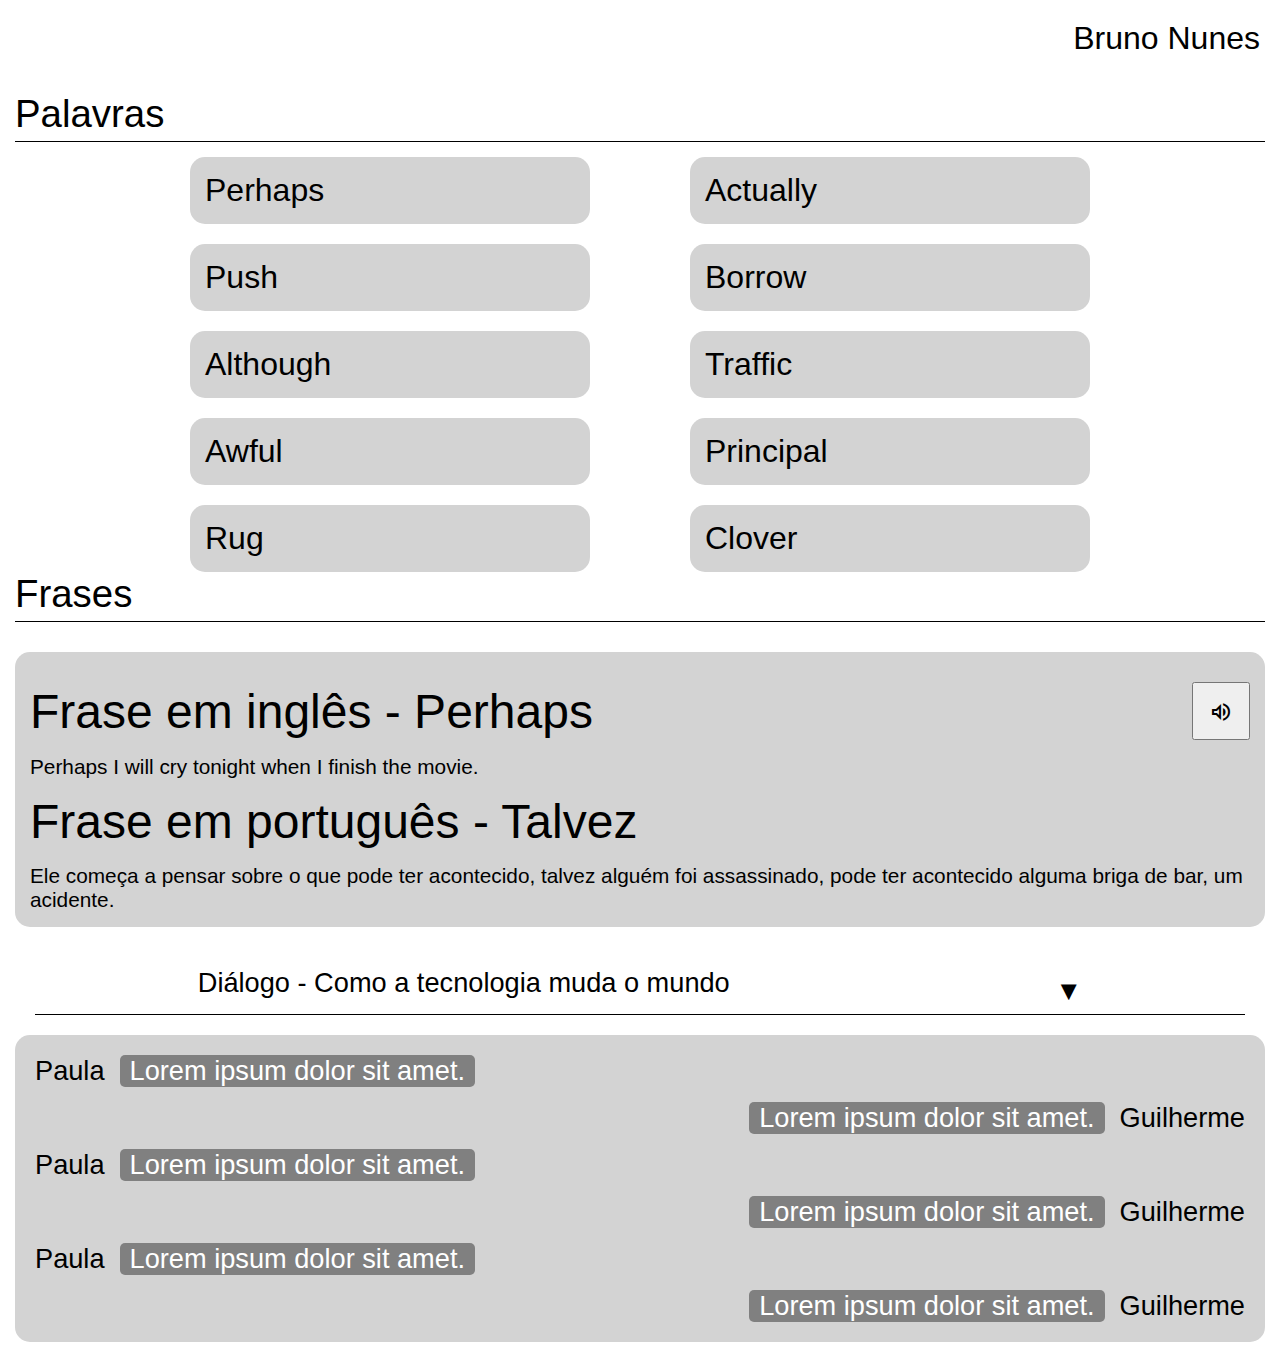
<file: index.html>
<!DOCTYPE html>
<html lang="pt-br">
<head>
    <meta charset="UTF-8">
    <meta name="viewport" content="width=device-width, initial-scale=1.0">
    <title>Dicionário</title>
    <link rel="stylesheet" href="style.css">
    <link rel="stylesheet" href="https://fonts.googleapis.com/css2?family=Material+Symbols+Outlined:opsz,wght,FILL,GRAD@20..48,100..700,0..1,-50..200" />
</head>
<body>
    <header class="header-palavras">
        <h1 class="h1-nome">Bruno Nunes</h1>
    </header>

    <main class="main-palavras">
        <h2>Palavras</h2>
        <section class="section-ingles">
            <p>Perhaps</p>
            <p>Actually</p>
            <p>Push</p>
            <p>Borrow</p>
            <p>Although</p>
            <p>Traffic</p>
            <p>Awful</p>
            <p>Principal</p>
            <p>Rug</p>
            <p>Clover</p>
        </section>

        <h2>Frases</h2>
        <section class="section-frases">
            <div class="div-palavra">
                <h2 class="titulo-frase-ingles">Frase em inglês - Perhaps</h2>
                <button class="audio-frase"><span class="material-symbols-outlined">volume_up</span></button>
            </div>
            <p class="frase-ingles">Perhaps I will cry tonight when I finish the movie.</p>
            <div class="div-palavra">
                <h2 class="titulo-frase-portugues">Frase em português - Talvez</h2>
            </div>
            <p class="frase-conto">Ele começa a pensar sobre o que pode ter acontecido, talvez alguém foi assassinado, pode ter acontecido alguma briga de bar, um acidente.</p>
        </section>

        <section class="section-dialogo">
            <div class="div-dialogo-botao">
                <h2 class="h2-dialogo">Diálogo - Como a tecnologia muda o mundo</h2>
                <button type="button" class="btn-dialogo">&#9660;</button>
            </div>
            <div class="dialogo">
                <div>
                    <p>Paula</p>
                    <p>Lorem ipsum dolor sit amet.</p>
                </div>
                <div>
                    <p>Guilherme</p>
                    <p>Lorem ipsum dolor sit amet.</p>
                </div>
                <div>
                    <p>Paula</p>
                    <p>Lorem ipsum dolor sit amet.</p>
                </div>
                <div>
                    <p>Guilherme</p>
                    <p>Lorem ipsum dolor sit amet.</p>
                </div>
                <div>
                    <p>Paula</p>
                    <p>Lorem ipsum dolor sit amet.</p>
                </div>
                <div>
                    <p>Guilherme</p>
                    <p>Lorem ipsum dolor sit amet.</p>
                </div>
            </div>
        </section>
    </main>

    <!-- Parte do modal -->
    <div class="backdrop"></div>
    <span class="modal">
        <div class="div-palavra">
            <p class="palavra-ingles">Perhaps</p>
            <button class="audio-ingles"><span class="material-symbols-outlined">volume_up</span></button>
        </div>
        <hr>
        <p class="explicacao-ingles">Lorem ipsum dolor sit, amet consectetur adipisicing elit. Non placeat natus vero illum alias autem tenetur iusto, itaque dolores, et veritatis inventore qui? Consequatur labore libero necessitatibus eaque ab voluptatibus, cupiditate velit repellendus nihil, omnis incidunt! Explicabo, itaque facere! Doloribus.</p>
        <div class="div-palavra">
            <p class="palavra-portugues">Talvez</p>
            <button class="audio-portugues"><span class="material-symbols-outlined">volume_up</span></button>
        </div>
        <hr>
        <p class="explicacao-portugues">Lorem ipsum dolor sit amet, consectetur adipisicing elit. Doloremque rem cupiditate saepe, iste est, sint illo dignissimos, aut temporibus ex iusto ea quae modi veniam porro. Nam, voluptas recusandae qui exercitationem perferendis voluptatum beatae obcaecati ullam quia, ipsa ad necessitatibus.</p>
    </span>

    <script src="main.js"></script>
</body>
</html>
</file>
<file: style.css>
* {
    /* Reset */
    margin: 0;
    padding: 0;
    box-sizing: border-box;
    font-family: Arial, Helvetica, sans-serif;
}

/* Cabeçalho */

.header-palavras {
    text-align: end;
    padding: 20px;
}

.h1-nome {
    font-weight: normal;
}

/* Main */

.main-palavras {
    padding: 15px;
}

.main-palavras h2 {
    /* Título escrito palavras */
    font-weight: normal;
    margin-bottom: 15px;
}

.main-palavras > h2 {
    font-size: 2.4em;
    padding-bottom: 5px;
    border-bottom: 1px solid black;
}

/* Seção com as palavras em inglês */

.section-ingles {
    display: grid;
    grid-template-columns: 1fr 1fr;
    gap: 20px;
    column-gap: 100px;
    padding: 0 50px;
    max-width: 1000px;
    margin: auto;
}

.section-ingles p {
    background-color: lightgray;
    padding: 15px;
    font-size: 2em;
    border-radius: 15px;
    cursor: pointer;
}

/* Frase */

.section-frases {
    background-color: lightgray;
    margin: 30px 0;
    border-radius: 15px;
    padding: 15px;
}

.section-frases h2 {
    font-size: 1em;
    padding-bottom: 0px;
    margin: 0;
}

/* Diálogo */

.div-dialogo-botao {
    /* Div que tem o botão e o título dentro */
    margin: 0 20px;
    margin-top: 40px;
    display: flex;
    justify-content: space-around;
    align-items: center;
    border-bottom: 1px solid black;
}

h2.h2-dialogo {
    font-size: 1.7em;
}

.div-dialogo-botao button {
    background-color: transparent;
    border: none;
    outline: none;
    cursor: pointer;
    font-size: 1.7em;
}

.dialogo {
    /* Diálogo em si */
    background-color: lightgray;
    margin-top: 20px;
    font-size: 1.7em;
    border-radius: 15px;
    padding: 20px;
    display: flex;
    flex-direction: column;
    gap: 15px;
    overflow: hidden;
    animation: abrir .8s;
    transform-origin: top center;
}

.dialogo div {
    /* Cada fala de alguém */
    display: flex;
    gap: 15px;
}

.dialogo div p:nth-child(2) {
    background-color: gray;
    color: white;
    padding: 0 10px;
    border-radius: 5px;
}

.dialogo div:nth-child(2n) {
    /* Faz ficar invertido a cada diálogo */
    justify-content: end;
    flex-direction: row-reverse;
}

.btn-dialogo {
    transition: .4s;
    background-color: lightgray;
}

.btn-fechado {
    rotate: -90deg;
}

.dialogo-fechado {
    animation: fechar .8s forwards;
}

@keyframes fechar {
    from {
        max-height: 400px;
        transform: rotateX(0);
    }
    to {
        padding: 0 20px;
        max-height: 0;
        display: none;
        margin-top: 0;
        transform: rotateX(-90deg);
    }
}

@keyframes abrir {
    from {
        max-height: 0;
        padding: 0 20px;
        transform: rotateX(-90deg);
    }
    to {
        transform: rotateX(0);
        max-height: 400px;
    }
}

/* Modal */

.backdrop {
    transition: .4s;
    display: none;
    position: fixed;
    inset: 0;
    background-color: rgba(0, 0, 0, 0.82);
    z-index: 9;
    cursor: pointer;
}

.modal {
    transition: .4s;
    display: none;
    position: fixed;
    left: 50%;
    top: 50%;
    transform: translate(-50%, -50%);
    width: 70vw;
    height: 90vh;
    background-color: darkgray;
    z-index: 10;
    padding: 30px;
    border-radius: 25px;
}

.div-palavra {
    display: flex;
    justify-content: space-between;
    align-items: center;
    font-size: 3em;
    padding: 15px 0;
}

.div-palavra button {
    font-size: 0.8em;
    padding: 5px 15px;

}

.div-palavra + p {
    font-size: 1.3em;
}

.modal hr {
    margin-bottom: 15px;
    border-color: black;
}

@keyframes sumir {
    from {
        opacity: 1;
    }
    to {
        opacity: 0;
        display: none;
    }
}

@keyframes aparecer {
    from {
        opacity: 0;
    }
    to {
        opacity: 1;
    }
}
</file>
